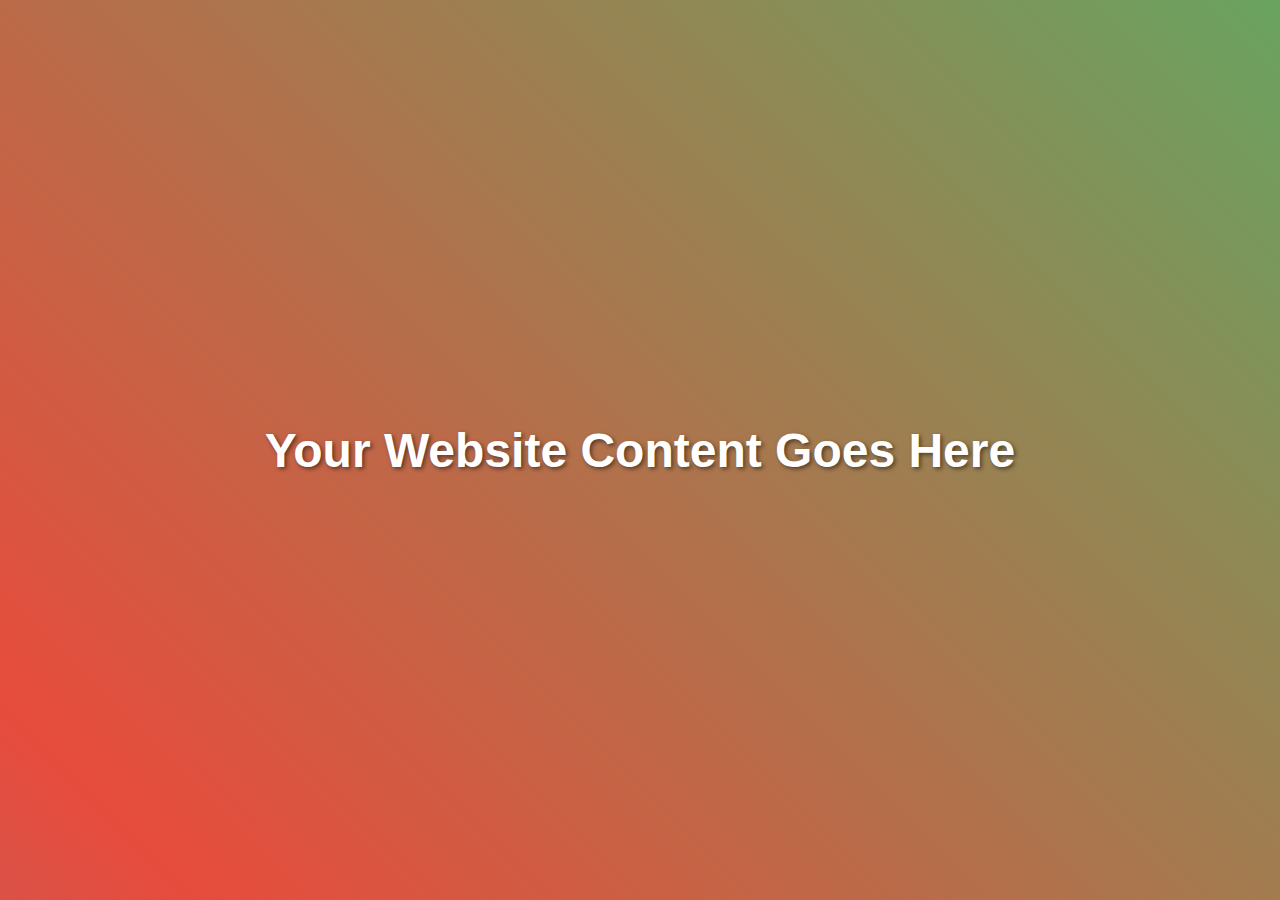
<file: example.html>
<!DOCTYPE html>
<html lang="en">
<head>
  <meta charset="UTF-8">
  <meta name="viewport" content="width=device-width, initial-scale=1.0">
  <title>Animated Background</title>
  <style>
    body {
      margin: 0;
      overflow: hidden;
      display: flex;
      align-items: center;
      justify-content: center;
      height: 100vh;
      background: linear-gradient(45deg, #3498db, #e74c3c, #2ecc71, #f39c12);
      background-size: 400% 400%;
      animation: gradientAnimation 15s ease infinite;
    }

    @keyframes gradientAnimation {
      0% {
        background-position: 0% 50%;
      }
      50% {
        background-position: 100% 50%;
      }
      100% {
        background-position: 0% 50%;
      }
    }

    h1 {
      font-family: 'Arial', sans-serif;
      font-size: 3em;
      color: #fff;
      text-shadow: 2px 2px 4px rgba(0, 0, 0, 0.5);
    }
  </style>
</head>
<body>
  <h1>Your Website Content Goes Here</h1>
</body>
</html>
</file>
